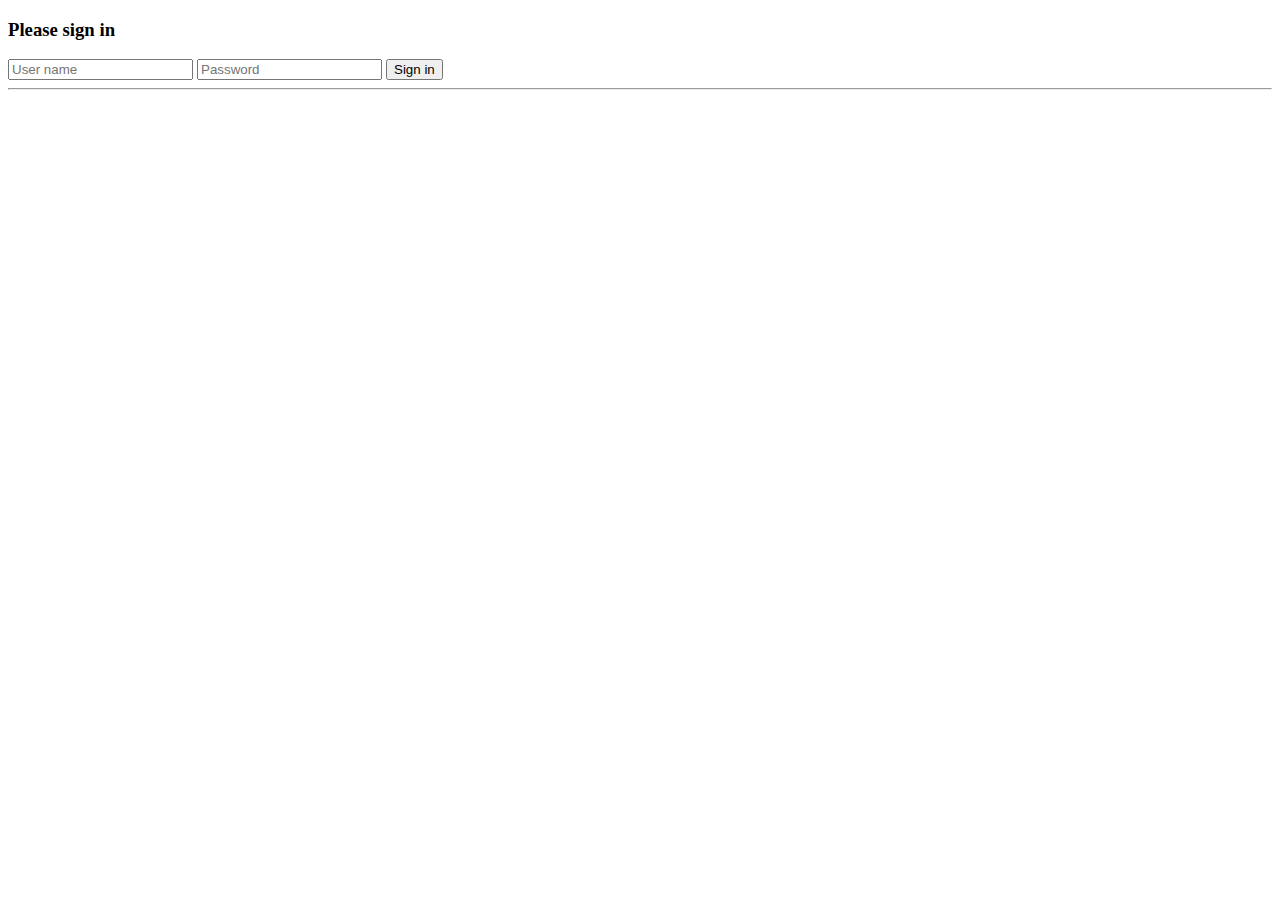
<file: src/main/webapp/login.html>
<!DOCTYPE html>
<html lang="en">
<head>
  <meta charset="utf-8">
  <title>Sign in spring websocket chat application</title>
</head>
<body>

  <div class="container">
    <form class="form-signin" method="post" action="login.html">
      <h3 class="muted form-signin-heading">Please sign in</h3>
      <input type="text" class="input-block-level" placeholder="User name" name="username">
      <input type="password" class="input-block-level" placeholder="Password" name="password">
      <button class="btn btn-primary" type="submit">Sign in</button>
      <hr>
    </form>
  </div>
</body>
</html>
</file>
